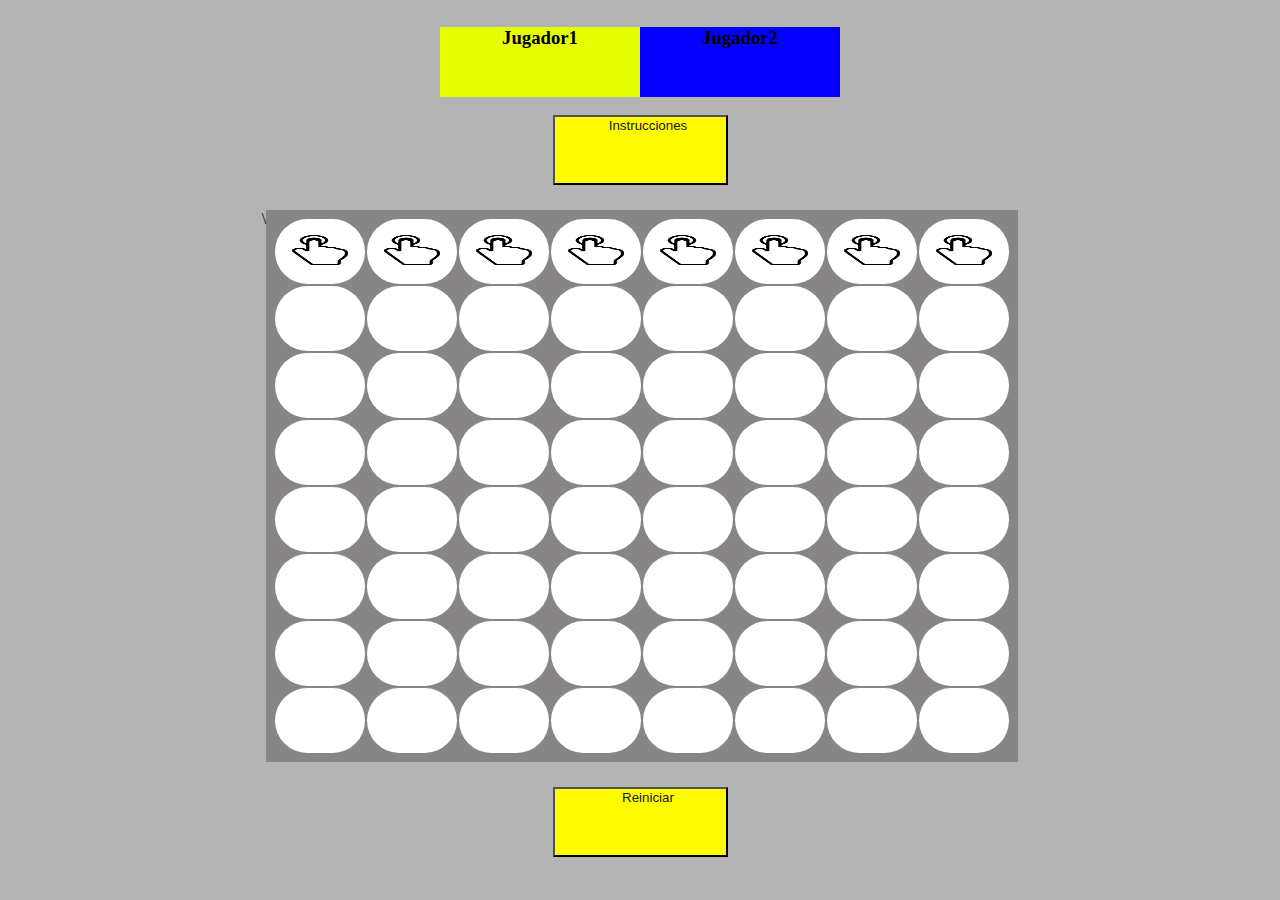
<file: PROYECTO FINAL CETAV/conecta4.html>
<!DOCTYPE html>
<html lang="en">
  <head>
    <meta charset="UTF-8" />
    <meta http-equiv="X-UA-Compatible" content="IE=edge" />
    <meta name="viewport" content="width=device-width, initial-scale=1.0" />
    <title>conecta4</title>
    <link rel="stylesheet" href="css/conecta4.css" />
  </head>
  <body>
    <div class="padre">
      <h3 class="player1">Jugador1</h3>

      <h3 class="player2">Jugador2</h3>
    </div>
    <div class="botoncaja2">
      <button class="boton2">
        <a href="instruccion.html">Instrucciones</a>
      </button>
    </div>
    <div class="cuerpo">
      <table class="default" id="tabla">
        <tr>
          \
          <!-- crea las celdas del conecta 4 se le pone un id para poder identificarlos -->
          <td class="slot" id="1">
            <img class="dedo" src="imagenes/dedo.png" alt="" />
          </td>
          <td class="slot" id="2">
            <img class="dedo" src="imagenes/dedo.png" alt="" />
          </td>
          <td class="slot" id="3">
            <img class="dedo" src="imagenes/dedo.png" alt="" />
          </td>
          <td class="slot" id="4">
            <img class="dedo" src="imagenes/dedo.png" alt="" />
          </td>
          <td class="slot" id="5">
            <img class="dedo" src="imagenes/dedo.png" alt="" />
          </td>
          <td class="slot" id="6">
            <img class="dedo" src="imagenes/dedo.png" alt="" />
          </td>
          <td class="slot" id="7">
            <img class="dedo" src="imagenes/dedo.png" alt="" />
          </td>
          <td class="slot" id="8">
            <img class="dedo" src="imagenes/dedo.png" alt="" />
          </td>
        </tr>

        <tr>
          <td class="slot" id="1"></td>
          <td class="slot" id="2"></td>
          <td class="slot" id="3"></td>
          <td class="slot" id="4"></td>
          <td class="slot" id="5"></td>
          <td class="slot" id="6"></td>
          <td class="slot" id="7"></td>
          <td class="slot" id="8"></td>
        </tr>

        <tr>
          <td class="slot" id="1"></td>
          <td class="slot" id="2"></td>
          <td class="slot" id="3"></td>
          <td class="slot" id="4"></td>
          <td class="slot" id="5"></td>
          <td class="slot" id="6"></td>
          <td class="slot" id="7"></td>
          <td class="slot" id="8"></td>
        </tr>

        <tr>
          <td class="slot" id="1"></td>
          <td class="slot" id="2"></td>
          <td class="slot" id="3"></td>
          <td class="slot" id="4"></td>
          <td class="slot" id="5"></td>
          <td class="slot" id="6"></td>
          <td class="slot" id="7"></td>
          <td class="slot" id="8"></td>
        </tr>

        <tr>
          <td class="slot" id="1"></td>
          <td class="slot" id="2"></td>
          <td class="slot" id="3"></td>
          <td class="slot" id="4"></td>
          <td class="slot" id="5"></td>
          <td class="slot" id="6"></td>
          <td class="slot" id="7"></td>
          <td class="slot" id="8"></td>
        </tr>

        <tr>
          <td class="slot" id="1"></td>
          <td class="slot" id="2"></td>
          <td class="slot" id="3"></td>
          <td class="slot" id="4"></td>
          <td class="slot" id="5"></td>
          <td class="slot" id="6"></td>
          <td class="slot" id="7"></td>
          <td class="slot" id="8"></td>
        </tr>

        <tr>
          <td class="slot" id="1"></td>
          <td class="slot" id="2"></td>
          <td class="slot" id="3"></td>
          <td class="slot" id="4"></td>
          <td class="slot" id="5"></td>
          <td class="slot" id="6"></td>
          <td class="slot" id="7"></td>
          <td class="slot" id="8"></td>
        </tr>

        <tr>
          <td class="slot" id="1"></td>
          <td class="slot" id="2"></td>
          <td class="slot" id="3"></td>
          <td class="slot" id="4"></td>
          <td class="slot" id="5"></td>
          <td class="slot" id="6"></td>
          <td class="slot" id="7"></td>
          <td class="slot" id="8"></td>
        </tr>
      </table>
    </div>
    <div class="botoncaja">
      <nav>
        <button class="boton"><a href="conecta4.html">Reiniciar</a></button>
      </nav>
    </div>
  </body>
  <script src="js/conecta4.js"></script>
</html>
</file>
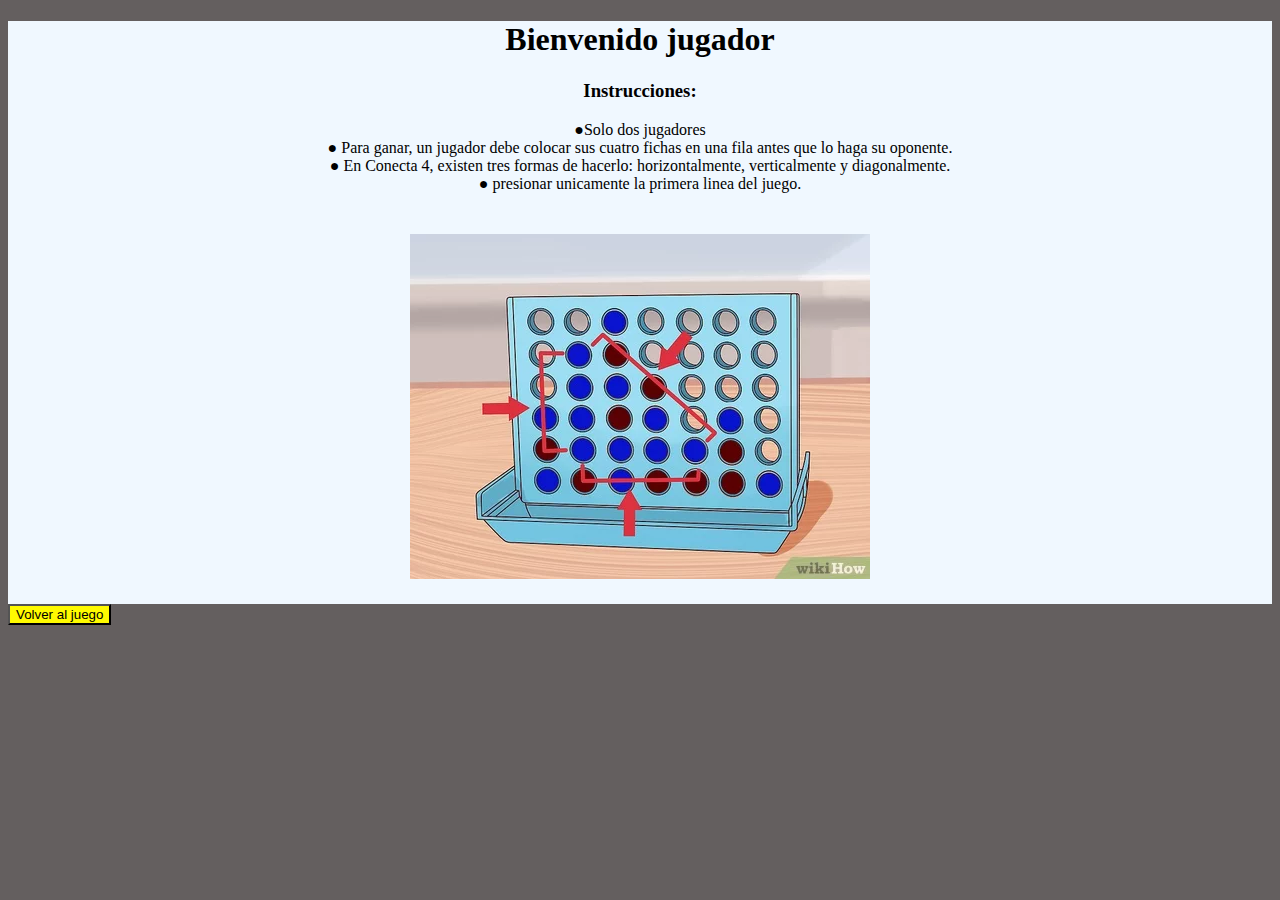
<file: PROYECTO FINAL CETAV/instruccion.html>
<!DOCTYPE html>
<html lang="en">
  <head>
    <meta charset="UTF-8" />
    <meta http-equiv="X-UA-Compatible" content="IE=edge" />
    <meta name="viewport" content="width=device-width, initial-scale=1.0" />
    <title>Instrucciones</title>
    <link rel="stylesheet" href="css/instrucciones.css" />
  </head>
  <body>
  <div class="c">
    <h1 class="h1">Bienvenido jugador</h1>
    <h3 class="h3">Instrucciones:</h3>
    <p class="p">
      ●Solo dos jugadores <br />
      ● Para ganar, un jugador debe colocar sus cuatro fichas en una fila antes
      que lo haga su oponente. <br />
      ● En Conecta 4, existen tres formas de hacerlo: horizontalmente,
      verticalmente y diagonalmente.
      <br />
      ● presionar unicamente la primera linea del juego.
    </p>

    <div class="contenedor">
      <img src="imagenes/instrucciones.jpg" alt="" />
    
    </div>
</div>
    <button class="boton"><a href="conecta4.html">Volver al juego</a></button>
  </body>
</html>
</file>
<file: PROYECTO FINAL CETAV/css/conecta4.css>
body{
    background-color: rgb(180, 180, 180);

}

#tabla{
    height: 200px;
    width: 200px;
    background-color: rgba(53, 47, 47, 0.349);
    border: 2px cornflowerblue;
    padding: 7px;
   
}
td{
    background-color: #638CFF;
    border: 0px !important;
    padding: 5px !important;

}
tr{
    display: table-row;
    vertical-align: inherit;
    border-color: inherit;
}
.slot{
    padding: 2px;
    border-radius: 70px;
    background: #fff;
    border: 2px solid #073976;
    width: 35px;
    height: 55px;
}
.cuerpo{
    padding: 25px;
    display: flex;
    justify-content: center; 
    /* centrar */

}
.player1{
    text-align: center;
    width: 200px;
    height: 70px;
    background-color: rgb(229, 255, 0);
    color: black; 

}

.player2{
    text-align: center;
    width: 200px;
    height: 70px;
    background-color: rgb(4, 0, 255);
    color: black;

  
}
.padre{
    display: flex;
    justify-content: center;
}

.boton {
    -webkit-transition-duration: 0.4s; /* Safari */
    transition-duration: 0.4s;
    width: 175px;
    height: 70px;
    background-color: #fffb00;
}

.boton:hover {
    background-color: #0639c4; /* Green */
    color: white;
}
.boton2 {
    -webkit-transition-duration: 0.4s; /* Safari */
    transition-duration: 0.4s;
    width: 175px;
    height: 70px;
    background-color: #fffb00;
}

.boton2:hover {
    background-color: #0639c4;
     /* Green */
    color: white;
}

a{   
     width: 175px;
    height: 70px;
    display: flex;
    justify-content: center;
    color: rgb(26, 25, 25);
    text-decoration: none;
}
.botoncaja{
    display: flex;
    justify-content: center;
}
.botoncaja2{
    display: flex;
    justify-content: center;
}
.dedo{
width: 80px;
height: 30px;

}
</file>
<file: PROYECTO FINAL CETAV/css/instrucciones.css>
body{
    background-color: rgb(100, 95, 95);
}

.boton {
    -webkit-transition-duration: 0.4s; /* Safari */
    transition-duration: 0.4s;
  
   
    background-color: #fffb00;
}

.boton:hover {
    background-color: #0639c4; /* Green */
    color: white;
}
a{
    display: flex;
    justify-content: center;
    color: black;
    text-decoration: none;
}
.contenedor{
    padding: 25px;
    display: flex;
    justify-content: center; 
    /* centrar */

}
.c{
    background-color: aliceblue;
}
.h1{
    text-align: center;
}
.h3{
    text-align: center;
}
.p{
    text-align: center;
}
</file>
